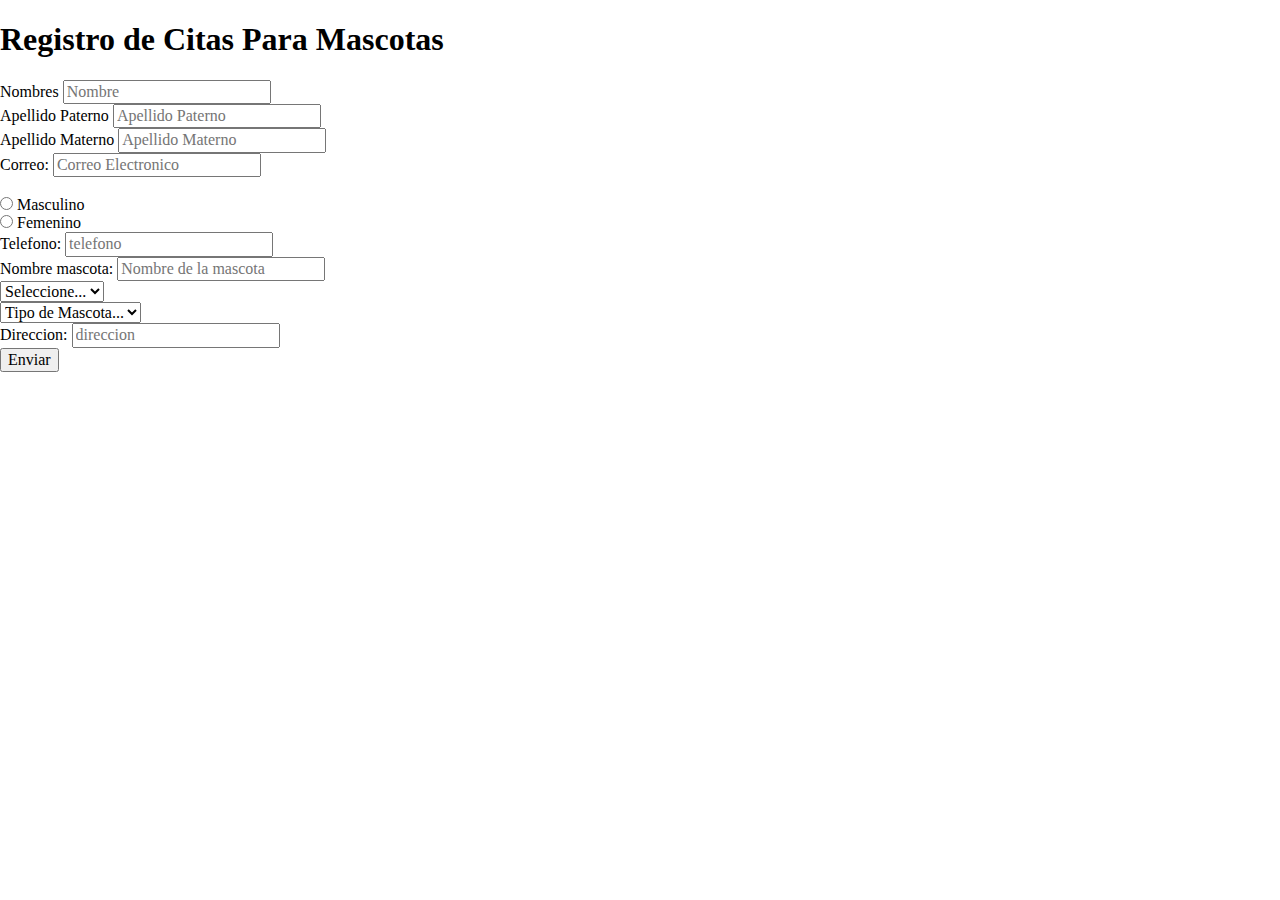
<file: index.html>
<!DOCTYPE html>
<html lang="en">
<head>
    <meta charset="UTF-8">
    <meta http-equiv="X-UA-Compatible" content="IE=edge">
    <meta name="viewport" content="width=device-width, initial-scale=1.0">
    <link rel="stylesheet" href="css/normalyze.css">
    <link href="https://cdn.jsdelivr.net/npm/bootstrap@5.1.0/dist/css/bootstrap.min.css" rel="stylesheet" integrity="sha384-KyZXEAg3QhqLMpG8r+8fhAXLRk2vvoC2f3B09zVXn8CA5QIVfZOJ3BCsw2P0p/We" crossorigin="anonymous">
    <link rel="stylesheet" href="css/styles.css">
    
    <title>Formulario</title>
</head>
<body>

    <div class="container mt-5">
      

        <form class="row g-2 align-items-center" action="confirmacion.html" method="POST"> 

          <h1 class="text-center">Registro de Citas Para Mascotas</h1>

        <div class="col-12">

          <label class="form-label">Nombres</label>
          <input name="nombre" type="text" class="form-control" placeholder="Nombre">

        </div>

        <div class="col-6">

          <label class="form-label">Apellido Paterno</label>
          <input name="apePat" type="text" class="form-control" placeholder="Apellido Paterno">

        </div>

        
        <div class="col-6">

            <label class="form-label">Apellido Materno</label>
            <input name="apeMat" type="text" class="form-control" placeholder="Apellido Materno">
  
          </div>

          <div class="col-6">

            <label class="form-label">Correo: </label>
            <input name="correo" type="text" class="form-control" placeholder="Correo Electronico">
  
          </div>

        <div class="col-6">
          
            <br>

            <div class="form-check">
                <input  class="form-check-input" type="radio" name="sexo" value="M" id="flexRadio">
                <label class="form-check-label" for="flexRadio">
                  Masculino
                </label>
              </div>
              <div class="form-check">
                <input  class="form-check-input" type="radio" name="sexo" value="F" id="flexRadio2" >
                <label class="form-check-label" for="flexRadiot2">
                  Femenino
                </label>
              </div>

        </div>

       

        <div class="col-6 mb-3">

            <label class="form-label">Telefono: </label>
            <input name="telefono" type="tel" class="form-control" placeholder="telefono">
  
          </div>

          <div class="col-6 mb-3">

            <label class="form-label">Nombre mascota: </label>
            <input name="nomMascota" type="text" class="form-control" placeholder="Nombre de la mascota">
  
          </div>

        <div class="col-6">

            <select name="distrito" class="form-select" aria-label="Default select example">
                <option selected disabled>Seleccione...</option>
                <option value="A">Distrito A</option>
                <option value="B">Distrito B</option>
                <option value="C">Distrito C</option>
                <option value="D">Distrito D</option>
              </select>

        </div>

        <div class="col-6">
        

            <select name="tipo" class="form-select" >
                <option selected disabled>Tipo de Mascota...</option>
                <option value="Perro">Perro</option>
                <option value="Gato">Gato</option>
                <option value="Hamster">Hamster</option>
            
              </select>

        </div>

       

        <div class="col-12">

          <label class="form-label">Direccion: </label>
          <input name="dire" type="text" class="form-control" placeholder="direccion">

        </div>

      

      

      

        <div>

          <button class="btn btn-info" >Enviar</button>

        </div>


      </form>

  </div>

     
    
</body>
</html>
</file>
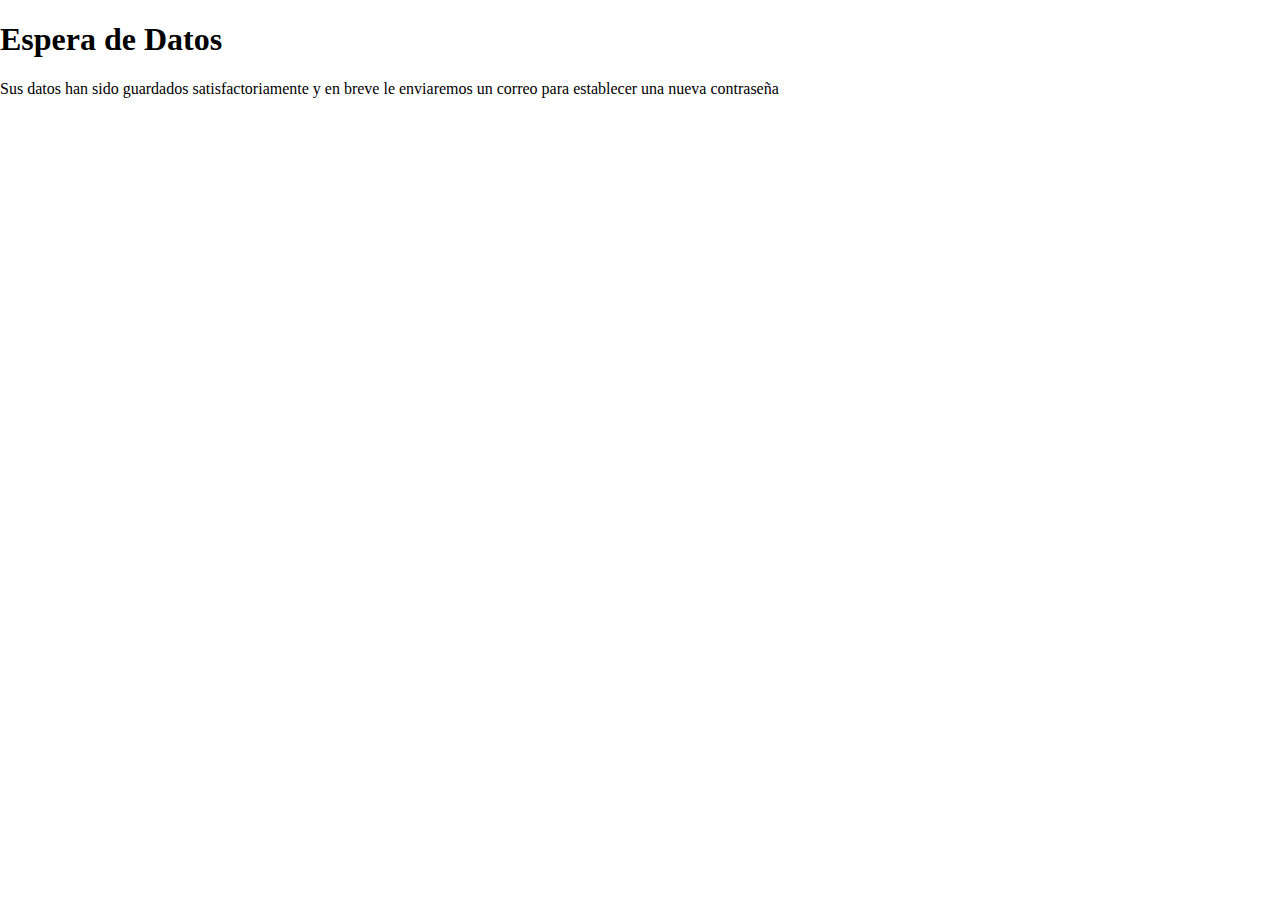
<file: confirmacion.html>
<!DOCTYPE html>
<html lang="en">
<head>
    <meta charset="UTF-8">
    <meta http-equiv="X-UA-Compatible" content="IE=edge">
    <meta name="viewport" content="width=device-width, initial-scale=1.0">
    <link rel="stylesheet" href="css/normalyze.css">
    <link href="https://cdn.jsdelivr.net/npm/bootstrap@5.1.0/dist/css/bootstrap.min.css" rel="stylesheet" integrity="sha384-KyZXEAg3QhqLMpG8r+8fhAXLRk2vvoC2f3B09zVXn8CA5QIVfZOJ3BCsw2P0p/We" crossorigin="anonymous">
    <link rel="stylesheet" href="css/styles.css">
    <title>Document</title>
</head>
<body>
    
     <h1 class="text-center">Espera de Datos</h1>

     <div class="d-flex justify-content-center">
        <div class="spinner-border  text-warning" role="status">
         
        </div>
      </div>

      <p class="text-center">Sus datos han sido guardados satisfactoriamente y en breve le enviaremos un correo para establecer una nueva contraseña</p>


</body>
</html>
</file>
<file: css/styles.css>
html {

    box-sizing: border-box;
    

  }

  *, *:before, *:after {
    box-sizing: inherit;
  }
</file>
<file: css/normalyze.css>
/*! normalize.css v8.0.1 | MIT License | github.com/necolas/normalize.css */

/* Document
   ========================================================================== */

/**
 * 1. Correct the line height in all browsers.
 * 2. Prevent adjustments of font size after orientation changes in iOS.
 */

 html {
    line-height: 1.15; /* 1 */
    -webkit-text-size-adjust: 100%; /* 2 */
  }
  
  /* Sections
     ========================================================================== */
  
  /**
   * Remove the margin in all browsers.
   */
  
  body {
    margin: 0;
  }
  
  /**
   * Render the `main` element consistently in IE.
   */
  
  main {
    display: block;
  }
  
  /**
   * Correct the font size and margin on `h1` elements within `section` and
   * `article` contexts in Chrome, Firefox, and Safari.
   */
  
  h1 {
    font-size: 2em;
    margin: 0.67em 0;
  }
  
  /* Grouping content
     ========================================================================== */
  
  /**
   * 1. Add the correct box sizing in Firefox.
   * 2. Show the overflow in Edge and IE.
   */
  
  hr {
    box-sizing: content-box; /* 1 */
    height: 0; /* 1 */
    overflow: visible; /* 2 */
  }
  
  /**
   * 1. Correct the inheritance and scaling of font size in all browsers.
   * 2. Correct the odd `em` font sizing in all browsers.
   */
  
  pre {
    font-family: monospace, monospace; /* 1 */
    font-size: 1em; /* 2 */
  }
  
  /* Text-level semantics
     ========================================================================== */
  
  /**
   * Remove the gray background on active links in IE 10.
   */
  
  a {
    background-color: transparent;
  }
  
  /**
   * 1. Remove the bottom border in Chrome 57-
   * 2. Add the correct text decoration in Chrome, Edge, IE, Opera, and Safari.
   */
  
  abbr[title] {
    border-bottom: none; /* 1 */
    text-decoration: underline; /* 2 */
    text-decoration: underline dotted; /* 2 */
  }
  
  /**
   * Add the correct font weight in Chrome, Edge, and Safari.
   */
  
  b,
  strong {
    font-weight: bolder;
  }
  
  /**
   * 1. Correct the inheritance and scaling of font size in all browsers.
   * 2. Correct the odd `em` font sizing in all browsers.
   */
  
  code,
  kbd,
  samp {
    font-family: monospace, monospace; /* 1 */
    font-size: 1em; /* 2 */
  }
  
  /**
   * Add the correct font size in all browsers.
   */
  
  small {
    font-size: 80%;
  }
  
  /**
   * Prevent `sub` and `sup` elements from affecting the line height in
   * all browsers.
   */
  
  sub,
  sup {
    font-size: 75%;
    line-height: 0;
    position: relative;
    vertical-align: baseline;
  }
  
  sub {
    bottom: -0.25em;
  }
  
  sup {
    top: -0.5em;
  }
  
  /* Embedded content
     ========================================================================== */
  
  /**
   * Remove the border on images inside links in IE 10.
   */
  
  img {
    border-style: none;
  }
  
  /* Forms
     ========================================================================== */
  
  /**
   * 1. Change the font styles in all browsers.
   * 2. Remove the margin in Firefox and Safari.
   */
  
  button,
  input,
  optgroup,
  select,
  textarea {
    font-family: inherit; /* 1 */
    font-size: 100%; /* 1 */
    line-height: 1.15; /* 1 */
    margin: 0; /* 2 */
  }
  
  /**
   * Show the overflow in IE.
   * 1. Show the overflow in Edge.
   */
  
  button,
  input { /* 1 */
    overflow: visible;
  }
  
  /**
   * Remove the inheritance of text transform in Edge, Firefox, and IE.
   * 1. Remove the inheritance of text transform in Firefox.
   */
  
  button,
  select { /* 1 */
    text-transform: none;
  }
  
  /**
   * Correct the inability to style clickable types in iOS and Safari.
   */
  
  button,
  [type="button"],
  [type="reset"],
  [type="submit"] {
    -webkit-appearance: button;
  }
  
  /**
   * Remove the inner border and padding in Firefox.
   */
  
  button::-moz-focus-inner,
  [type="button"]::-moz-focus-inner,
  [type="reset"]::-moz-focus-inner,
  [type="submit"]::-moz-focus-inner {
    border-style: none;
    padding: 0;
  }
  
  /**
   * Restore the focus styles unset by the previous rule.
   */
  
  button:-moz-focusring,
  [type="button"]:-moz-focusring,
  [type="reset"]:-moz-focusring,
  [type="submit"]:-moz-focusring {
    outline: 1px dotted ButtonText;
  }
  
  /**
   * Correct the padding in Firefox.
   */
  
  fieldset {
    padding: 0.35em 0.75em 0.625em;
  }
  
  /**
   * 1. Correct the text wrapping in Edge and IE.
   * 2. Correct the color inheritance from `fieldset` elements in IE.
   * 3. Remove the padding so developers are not caught out when they zero out
   *    `fieldset` elements in all browsers.
   */
  
  legend {
    box-sizing: border-box; /* 1 */
    color: inherit; /* 2 */
    display: table; /* 1 */
    max-width: 100%; /* 1 */
    padding: 0; /* 3 */
    white-space: normal; /* 1 */
  }
  
  /**
   * Add the correct vertical alignment in Chrome, Firefox, and Opera.
   */
  
  progress {
    vertical-align: baseline;
  }
  
  /**
   * Remove the default vertical scrollbar in IE 10+.
   */
  
  textarea {
    overflow: auto;
  }
  
  /**
   * 1. Add the correct box sizing in IE 10.
   * 2. Remove the padding in IE 10.
   */
  
  [type="checkbox"],
  [type="radio"] {
    box-sizing: border-box; /* 1 */
    padding: 0; /* 2 */
  }
  
  /**
   * Correct the cursor style of increment and decrement buttons in Chrome.
   */
  
  [type="number"]::-webkit-inner-spin-button,
  [type="number"]::-webkit-outer-spin-button {
    height: auto;
  }
  
  /**
   * 1. Correct the odd appearance in Chrome and Safari.
   * 2. Correct the outline style in Safari.
   */
  
  [type="search"] {
    -webkit-appearance: textfield; /* 1 */
    outline-offset: -2px; /* 2 */
  }
  
  /**
   * Remove the inner padding in Chrome and Safari on macOS.
   */
  
  [type="search"]::-webkit-search-decoration {
    -webkit-appearance: none;
  }
  
  /**
   * 1. Correct the inability to style clickable types in iOS and Safari.
   * 2. Change font properties to `inherit` in Safari.
   */
  
  ::-webkit-file-upload-button {
    -webkit-appearance: button; /* 1 */
    font: inherit; /* 2 */
  }
  
  /* Interactive
     ========================================================================== */
  
  /*
   * Add the correct display in Edge, IE 10+, and Firefox.
   */
  
  details {
    display: block;
  }
  
  /*
   * Add the correct display in all browsers.
   */
  
  summary {
    display: list-item;
  }
  
  /* Misc
     ========================================================================== */
  
  /**
   * Add the correct display in IE 10+.
   */
  
  template {
    display: none;
  }
  
  /**
   * Add the correct display in IE 10.
   */
  
  [hidden] {
    display: none;
  }
</file>
